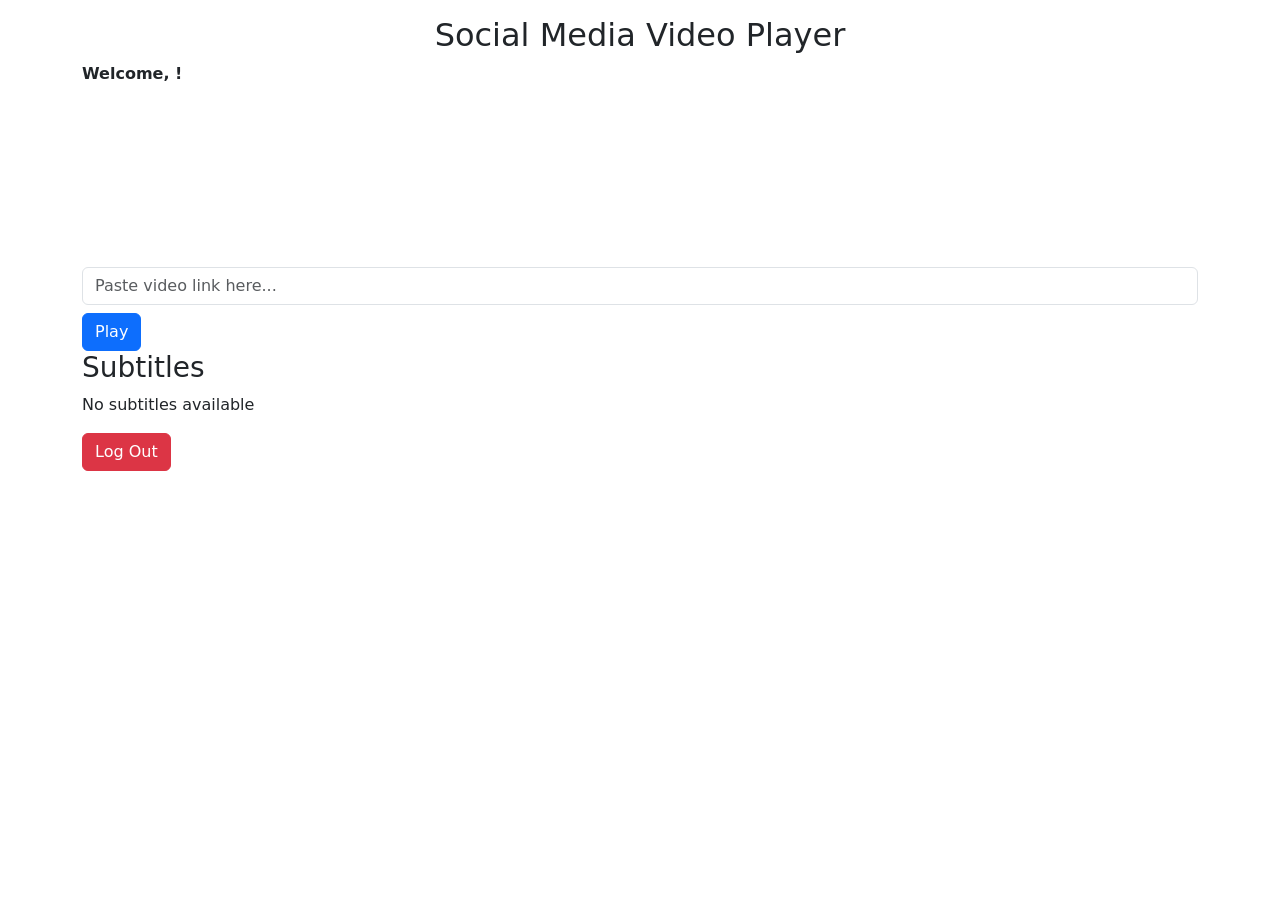
<file: video_player.html>
<!DOCTYPE html>
<html lang="en">

<head>
    <meta charset="UTF-8">
    <meta name="viewport" content="width=device-width, initial-scale=1.0">
    <title>Social Media Video Player</title>
    <script src="https://accounts.google.com/gsi/client" async defer></script>
    <link href="https://cdn.jsdelivr.net/npm/bootstrap@5.1.3/dist/css/bootstrap.min.css" rel="stylesheet">
    <link rel="stylesheet" href="styles.css">
</head>

<body onload="loadUserData()">
    <div class="container">
        <h2 class="text-center mt-3">Social Media Video Player</h2>
        <p><strong>Welcome, <span id="userName"></span>!</strong></p>
        <div class="video-section">
            <div id="videoContainer">
                <iframe id="videoFrame" src="" allowfullscreen></iframe>
            </div>
            <input type="text" id="videoUrl" placeholder="Paste video link here..." class="form-control mt-2">
            <button onclick="playVideo()" class="btn btn-primary mt-2">Play</button>
        </div>
        <div class="subtitle-section">
            <h3>Subtitles</h3>
            <div id="subtitleDisplay" class="subtitle-display">No subtitles available</div>
        </div>
        <button type="button" class="btn btn-danger mt-3" onclick="logout();">Log Out</button>
    </div>

    <script src="script.js"></script>
</body>

</html>
</file>
<file: styles.css>
.data {
    display: none;
}

.g-signin2 {
    position: absolute;
    top: 50%;
    left: 50%;
    transform: translate(-50%, -50%);
}
</file>
